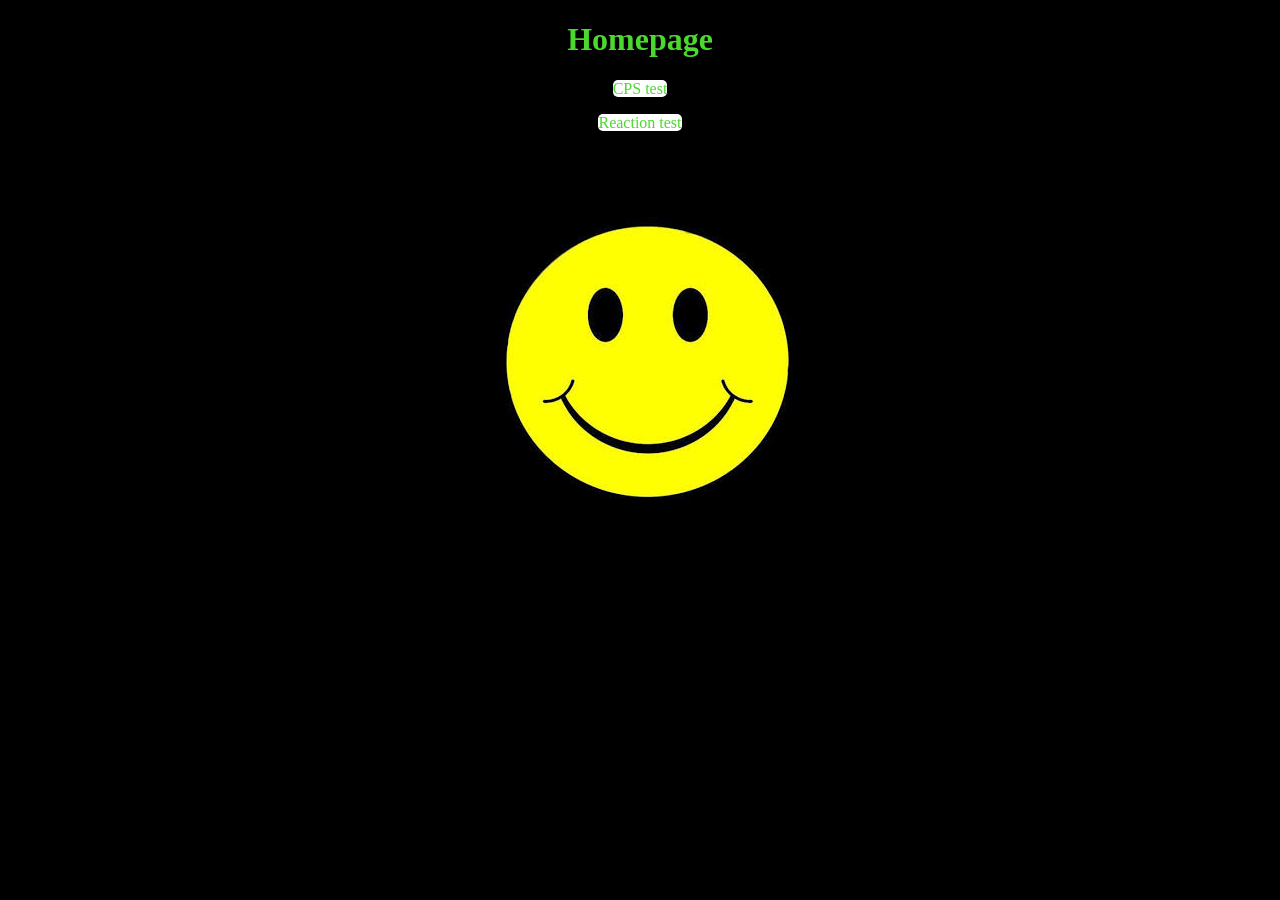
<file: index.html>
<!DOCTYPE html>
<html>

    <head>
        <title>Tests</title>
        <link rel="stylesheet" href="./Styles/styles.css">
        <link rel="stylesheet" href="./Styles/homepage.css">
        <meta name="viewport" content="width=device-width, initial-scale=1.0">
    </head>

    <body class="index-page">
        <div class="header">
            <h1 id="title"> Homepage </h1>
        </div>

        <div class="link">
               <p><a href="./cps-page.html"> CPS test </a></p>
               <p><a href="./reaction-page.html"> Reaction test </a></p>
        </div>

        <div class="image">
            <img src="./Images/images.jpeg">
        </div>
    
    </body>

</html>
</file>
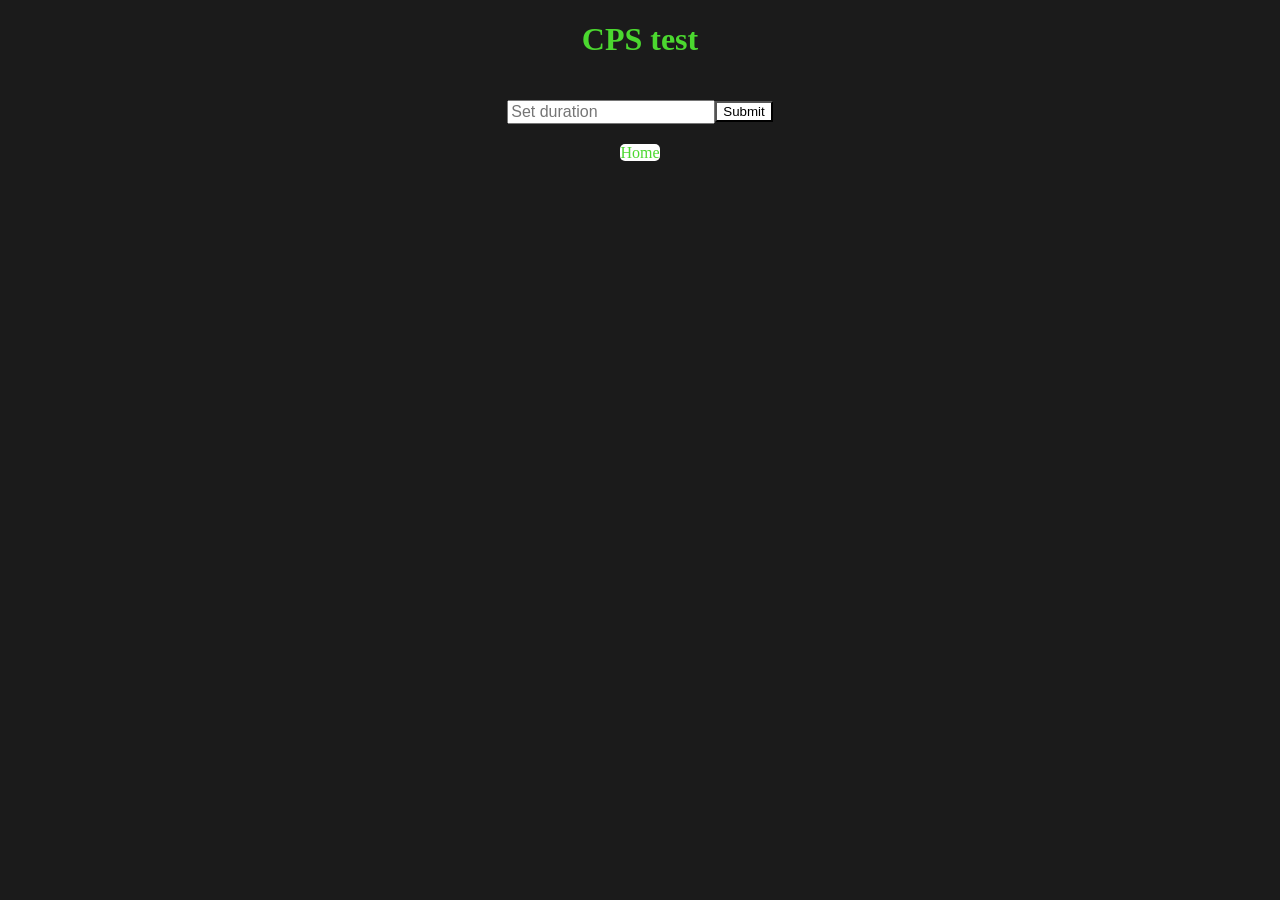
<file: cps-page.html>
<!DOCTYPE html>
<html>
    <head>
        <title>CPS test</title>
        <link rel="stylesheet" href="../Styles/styles.css">
        <link rel="stylesheet" href="../Styles/cps-page.css">
        <meta name="viewport" content="width=device-width, initial-scale=1.0">
    </head>
    <body class="secondary-pages">
        <div class="header">
            <h1 id="title"> CPS test </h1>
        </div>

        <div class="info">
            <h2 id="cpsInfo"> </h2>
            <h2 id="timeInfo"> </h2>
        </div>
        
        <div class="button-box2">
            <button id="Btn2">Restart</button>
        </div>

        <div class="button-box">
            <button class="button" id="btnCPS">Click</button>
        </div>

        <div class="input-box">
            <input type="number" id="numInput" min="0" placeholder="Set duration">
            <button id="submitBtn">Submit</button>
        </div>

        <div class="home-button">
            <a href="./index.html">Home</a>
        </div>

        <script src="./js/CpsScript.js"></script>
    </body>
</html>
</file>
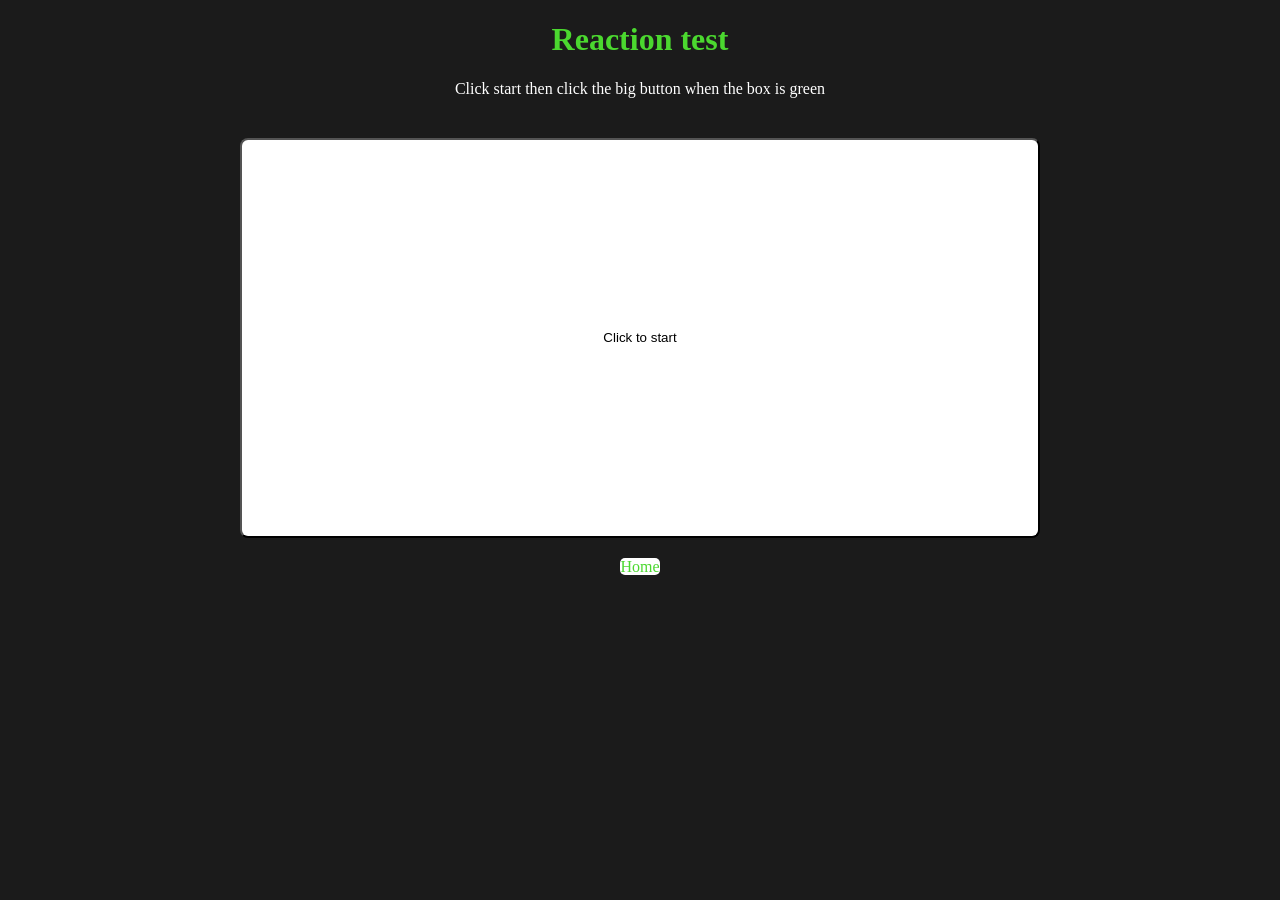
<file: reaction-page.html>
<!DOCTYPE html>
<html>
    <head>
        <title>Reaction test</title>
        <link rel="stylesheet" href="../Styles/styles.css">
        <link rel="stylesheet" href="../Styles/reaction-page.css">
        <meta name="viewport" content="width=device-width, initial-scale=1.0">
    </head>
    <body class="secondary-pages">
        <div class="header">
            <h1 id="title"> Reaction test </h1>
        </div>

        <div>
            <p id="pop">Click start then click the big button when the box is green</p>
        </div>

        <div class="info">
            <h2 id="reactionInfo"> </h2>
        </div>
        
        <div class="button-box">
            <button class="button" id="BtnReaction">Click to start</button>
        </div>

        <div class="home-button">
            <a href="./index.html">Home</a>
        </div>

        <script src="./js/ReactionScript.js"></script>
    </body>
</html>
</file>
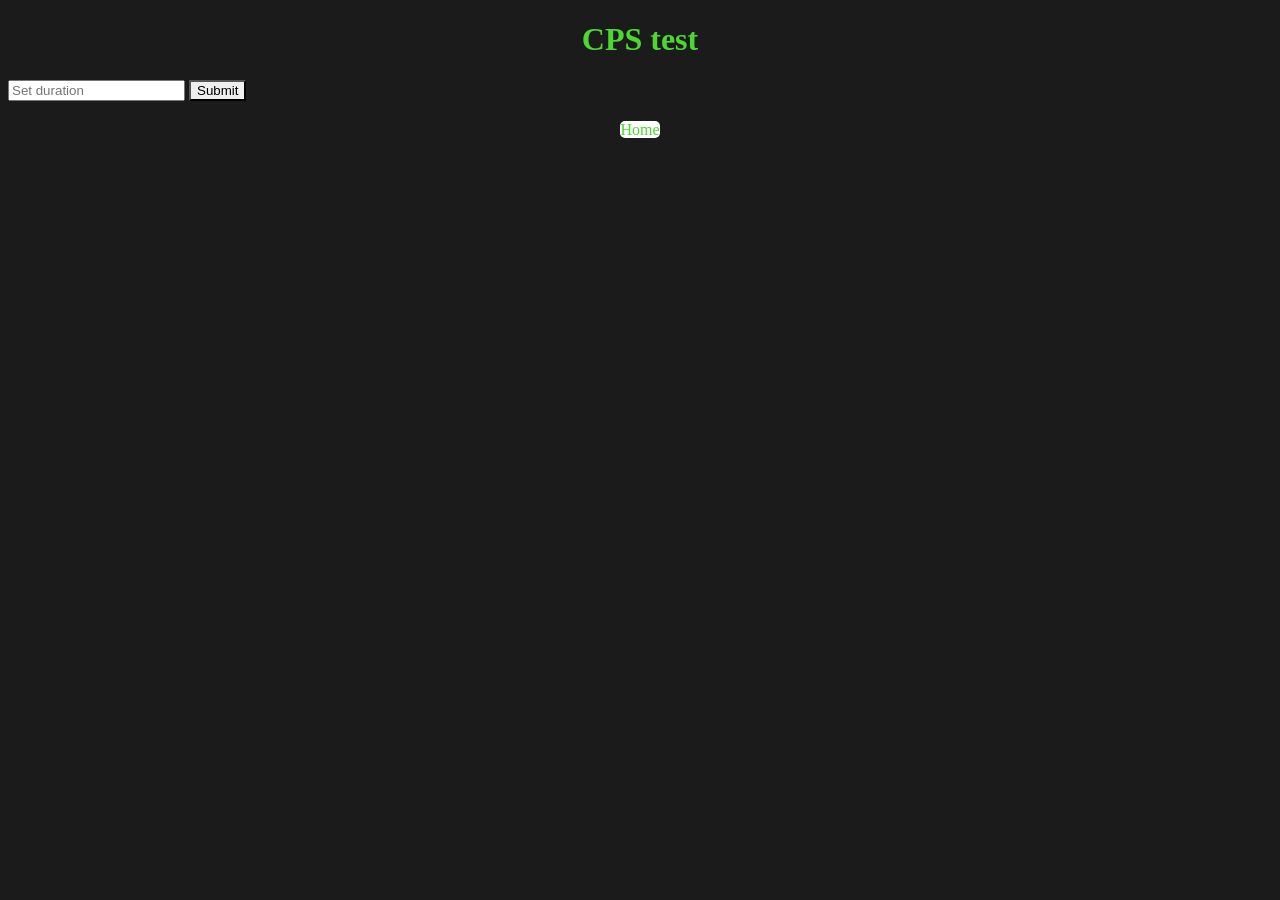
<file: Pages/CPS page.html>
<!DOCTYPE html>
<html>
    <head>
        <title>CPS test</title>
        <link rel="stylesheet" href="../Styles/styles.css">
        <meta name="viewport" content="width=device-width, initial-scale=1.0">
    </head>
    <body class="secondary-pages">
        <div class="header">
            <h1 id="title"> CPS test </h1>
        </div>

        <div class="info">
            <h2 id="cpsInfo"> </h2>
            <h2 id="timeInfo"> </h2>
        </div>
        
        <div class="button-box2">
            <button id="Btn2">Restart</button>
        </div>

        <div class="button-box">
            <button class="button" id="btnCPS">Click</button>
        </div>

        <div class="input-box">
            <input type="number" id="numInput" min="0" placeholder="Set duration">
            <button id="submitBtn">Submit</button>
        </div>

        <div class="home-button">
            <a href="../index.html">Home</a>
        </div>

        <script src="../js/CPS script.js"></script>
    </body>
</html>
</file>
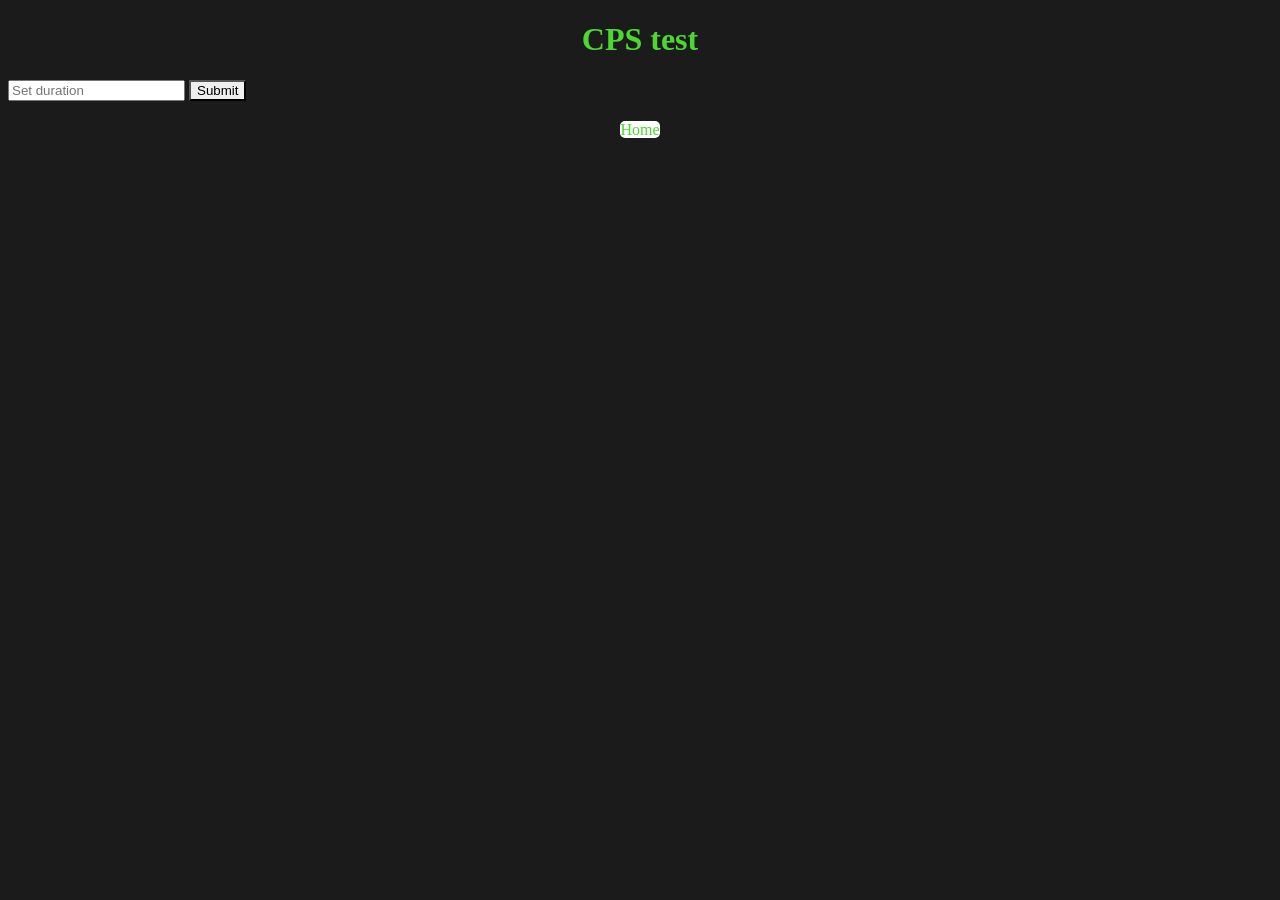
<file: Pages/CPS-page.html>
<!DOCTYPE html>
<html>
    <head>
        <title>CPS test</title>
        <link rel="stylesheet" href="../Styles/styles.css">
        <meta name="viewport" content="width=device-width, initial-scale=1.0">
    </head>
    <body class="secondary-pages">
        <div class="header">
            <h1 id="title"> CPS test </h1>
        </div>

        <div class="info">
            <h2 id="cpsInfo"> </h2>
            <h2 id="timeInfo"> </h2>
        </div>
        
        <div class="button-box2">
            <button id="Btn2">Restart</button>
        </div>

        <div class="button-box">
            <button class="button" id="btnCPS">Click</button>
        </div>

        <div class="input-box">
            <input type="number" id="numInput" min="0" placeholder="Set duration">
            <button id="submitBtn">Submit</button>
        </div>

        <div class="home-button">
            <a href="../index.html">Home</a>
        </div>

        <script src="../js/CpsScript.js"></script>
    </body>
</html>
</file>
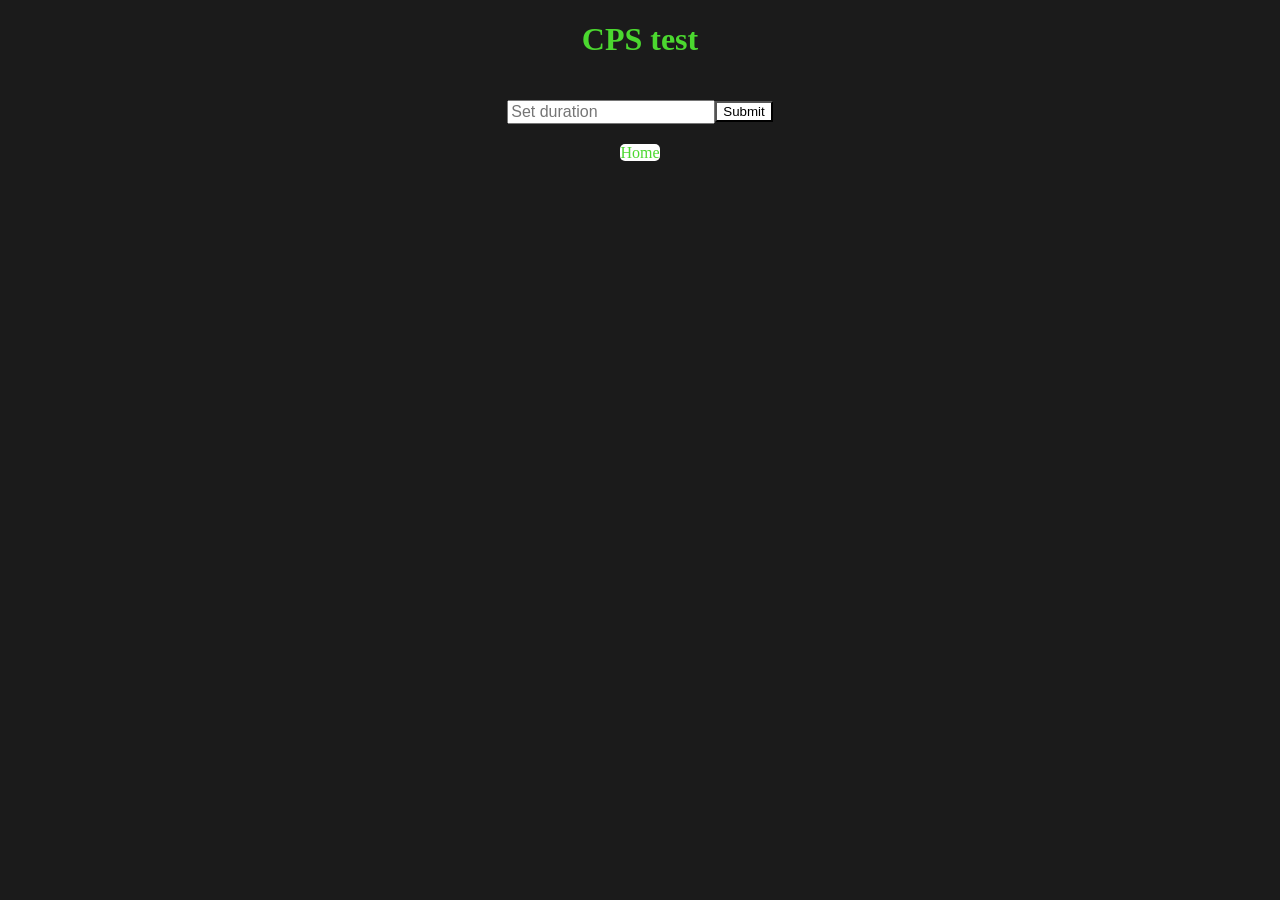
<file: Pages/cps-page.html>
<!DOCTYPE html>
<html>
    <head>
        <title>CPS test</title>
        <link rel="stylesheet" href="../Styles/styles.css">
        <link rel="stylesheet" href="../Styles/cps-page.css">
        <meta name="viewport" content="width=device-width, initial-scale=1.0">
    </head>
    <body class="secondary-pages">
        <div class="header">
            <h1 id="title"> CPS test </h1>
        </div>

        <div class="info">
            <h2 id="cpsInfo"> </h2>
            <h2 id="timeInfo"> </h2>
        </div>
        
        <div class="button-box2">
            <button id="Btn2">Restart</button>
        </div>

        <div class="button-box">
            <button class="button" id="btnCPS">Click</button>
        </div>

        <div class="input-box">
            <input type="number" id="numInput" min="0" placeholder="Set duration">
            <button id="submitBtn">Submit</button>
        </div>

        <div class="home-button">
            <a href="../index.html">Home</a>
        </div>

        <script src="../js/CpsScript.js"></script>
    </body>
</html>
</file>
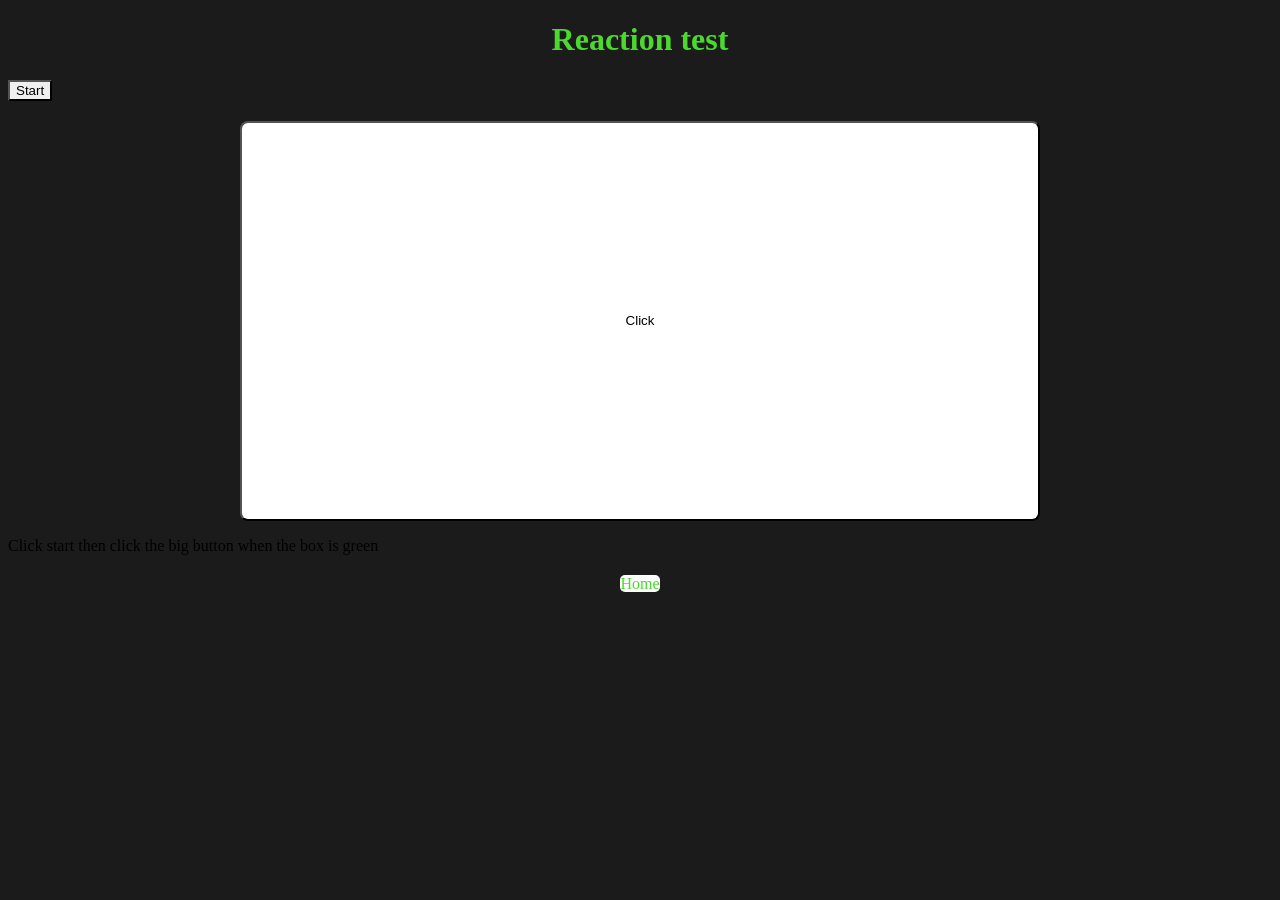
<file: Pages/Reaction page.html>
<!DOCTYPE html>
<html>
    <head>
        <title>Reaction test</title>
        <link rel="stylesheet" href="../Styles/styles.css">
        <meta name="viewport" content="width=device-width, initial-scale=1.0">
    </head>
    <body class="secondary-pages">
        <div class="header">
            <h1 id="title"> Reaction test </h1>
        </div>

        <div class="info">
            <h2 id="reactionInfo"> </h2>
        </div>

        <div class="button-box2">
            <button id="Btn2">Start</button>
        </div>

        <div class="button-box">
            <button class="button" id="BtnReaction">Click</button>
        </div>

        <div>
            <p id="pop">Click start then click the big button when the box is green</p>
        </div>

        <div class="home-button">
            <a href="../index.html">Home</a>
        </div>

        <script src="../js/Reaction script.js"></script>
    </body>
</html>
</file>
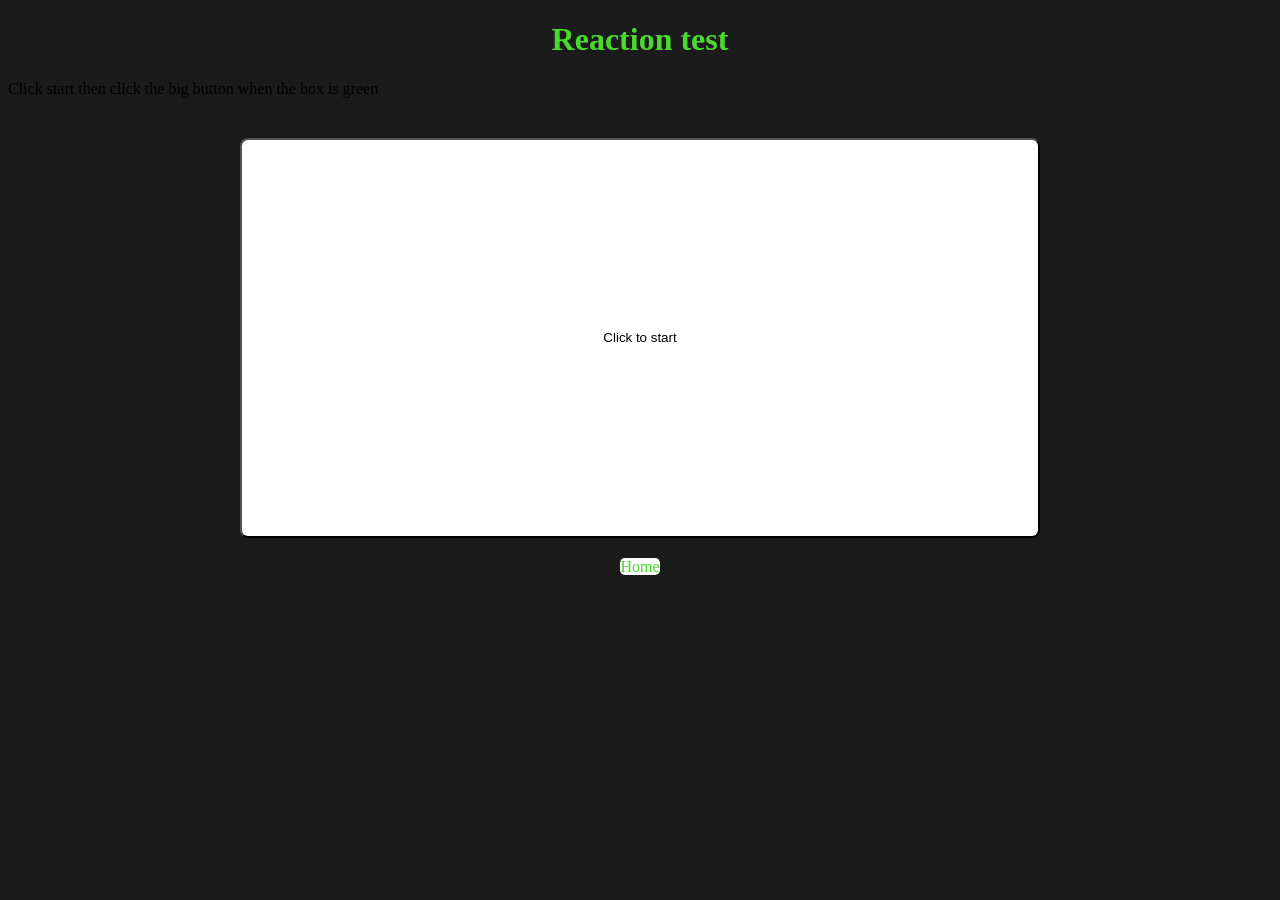
<file: Pages/Reaction-page.html>
<!DOCTYPE html>
<html>
    <head>
        <title>Reaction test</title>
        <link rel="stylesheet" href="../Styles/styles.css">
        <meta name="viewport" content="width=device-width, initial-scale=1.0">
    </head>
    <body class="secondary-pages">
        <div class="header">
            <h1 id="title"> Reaction test </h1>
        </div>

        <div>
            <p id="pop">Click start then click the big button when the box is green</p>
        </div>

        <div class="info">
            <h2 id="reactionInfo"> </h2>
        </div>
        
        <div class="button-box">
            <button class="button" id="BtnReaction">Click to start</button>
        </div>

        <div class="home-button">
            <a href="../index.html">Home</a>
        </div>

        <script src="../js/ReactionScript.js"></script>
    </body>
</html>
</file>
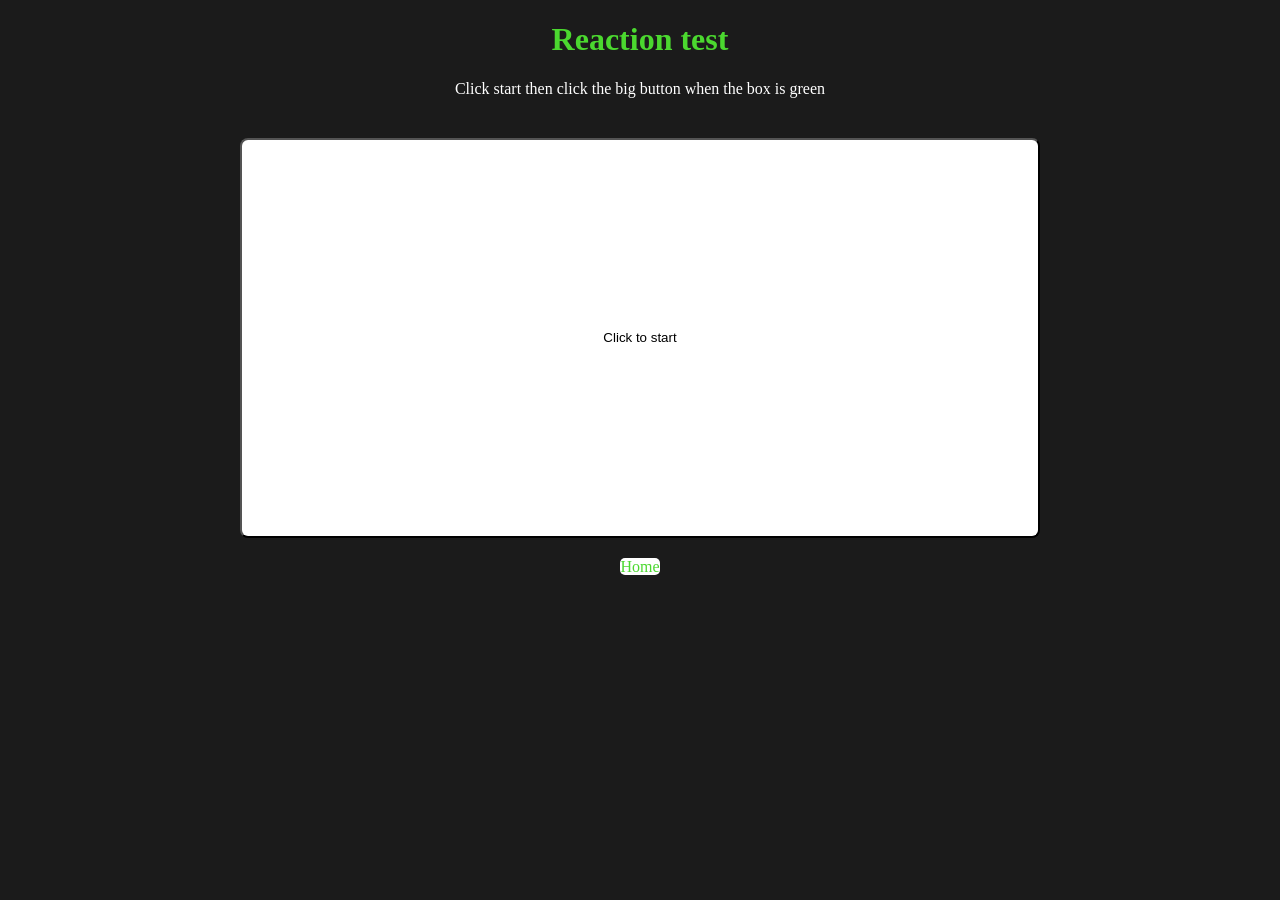
<file: Pages/reaction-page.html>
<!DOCTYPE html>
<html>
    <head>
        <title>Reaction test</title>
        <link rel="stylesheet" href="../Styles/styles.css">
        <link rel="stylesheet" href="../Styles/reaction-page.css">
        <meta name="viewport" content="width=device-width, initial-scale=1.0">
    </head>
    <body class="secondary-pages">
        <div class="header">
            <h1 id="title"> Reaction test </h1>
        </div>

        <div>
            <p id="pop">Click start then click the big button when the box is green</p>
        </div>

        <div class="info">
            <h2 id="reactionInfo"> </h2>
        </div>
        
        <div class="button-box">
            <button class="button" id="BtnReaction">Click to start</button>
        </div>

        <div class="home-button">
            <a href="../index.html">Home</a>
        </div>

        <script src="../js/ReactionScript.js"></script>
    </body>
</html>
</file>
<file: Styles/styles.css>
html { 
    touch-action: manipulation;
    -webkit-touch-callout: none;

    -webkit-user-select: none;
    -moz-user-select: none;
    -ms-user-select: none;
    user-select: none;
}

button {
  -webkit-appearance: none;
  appearance: none;
}

a{
    color: rgb(75, 216, 47);
    text-decoration: none;

    background: fixed;
    background-color: rgb(255, 255, 255);

    border-radius: 5px;
}

.header{
    text-align: center;
    color: rgb(75, 216, 47);
    font-size: 40;
}

.link{
    text-align: center;
}

.secondary-pages{
    background-color: rgb(27, 27, 27);
}

.button-box{
    display: flex;
    justify-content: center;
    align-items: center;
}

.button{
    height: 400px;
    width: 800px;

    margin-left: auto;
    margin-right: auto;
    margin-top: 20px;

    background-color: white;

    border-radius: 8px;

    color: black;
}

.home-button{
    text-align: center;
    color: white;

    margin-top: 20px;
}

.info{
    text-align: center;
    color: white;
}
</file>
<file: Styles/homepage.css>
.index-page{
    background-color: black;
}

.image{
    display: flex;
    justify-content: center;
    align-items: center;
}
</file>
<file: Styles/cps-page.css>
.button-box2{
    display: flex;
    justify-content: center;
    align-items: center;
}

#Btn2{
    background-color: white;

    border-radius: 8px;

    color: black;
}

#Btn2:active{
    background-color: rgb(215, 235, 215);
}

#btnCPS:hover{
    height: 440px;
    width: 880px;
}

#btnCPS:active{
    background-color: rgb(215, 235, 215);
}

.input-box{
    display: flex;
    justify-content: center;
    align-items: center;

    padding-top: 20px;
}

#numInput{
    width: 200px;

    font-size: 16px;
}

#submitBtn{
    background-color: white;

    color: black;
}

.submitBtn:active{
    background-color: rgb(215, 235, 215);
}
</file>
<file: Styles/reaction-page.css>
#pop{
    text-align: center;
    color: white;
    font-size: 60;
}

#BtnReaction:active{
    height: 440px;
    width: 880px;
}
</file>
